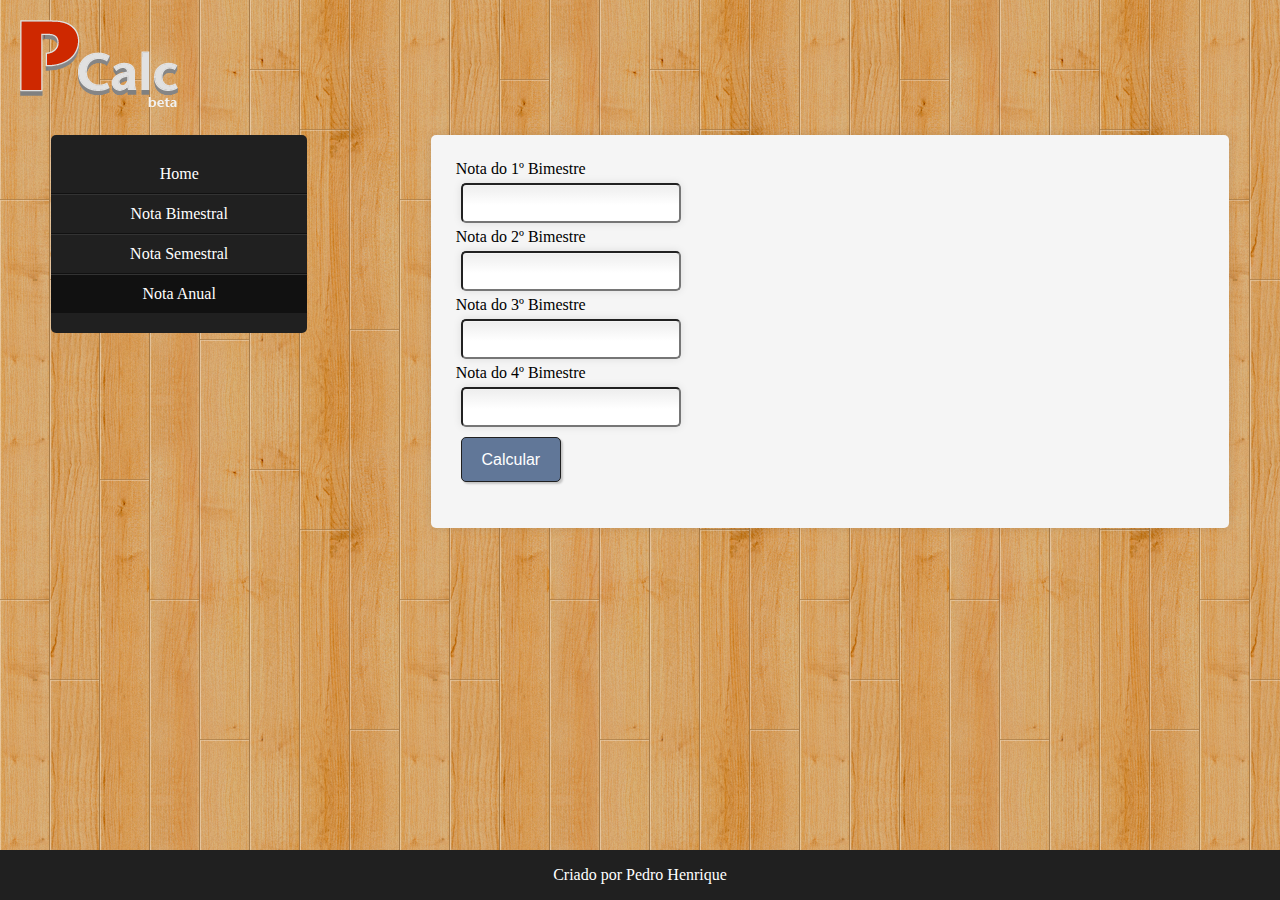
<file: pcalc/Resources/anual.html>
<html>
    <head>
        <link rel="stylesheet" type="text/css" href="css/styles.css">
        <script type="text/javascript" src="js/jquery-1.8.2.js"></script>
        <script type="text/javascript" src="js/jquery.ketchup.all.min.js"></script>
        <script type="text/javascript" src="js/jquery.maskedinput-1.3.min.js"></script>
        <script type="text/javascript" src="js/functions.js"></script>
    </head>
    <body style="margin:0">
        <header>
            <div id="logo">
        </header>
    <div id="sidebar">

        <ul>
            <li><a href="index.html">Home</a></li>
            <li><a href="bimestral.html">Nota Bimestral</a></li>
            <li><a href="semestral.html">Nota Semestral</a></li>
            <li><a class="active" href="anual.html">Nota Anual</a></li>
        </ul>
    </div>
        <div id="content">
            <fieldset>
                <form id="anualForm">
                    <label>Nota do 1º Bimestre</label>
                    <br />
                    <input type="text" class="text" id="b1" data-validate="validate(required) on(keyup focus)"></input>
                    <br />
                    <label>Nota do 2º Bimestre</label>
                    <br />
                    <input type="text" class="text" id="b2" data-validate="validate(required) on(keyup focus)"></input>
                    <br />
                    <label>Nota do 3º Bimestre</label>
                    <br />
                    <input type="text" class="text" id="b3" data-validate="validate(required) on(keyup focus)"></input>
                    <br />
                    <label>Nota do 4º Bimestre</label>
                    <br />
                    <input type="text" class="text" id="b4" data-validate="validate(required) on(keyup focus)"></input>
                    <br />
                    <input type="submit" class="bt" value="Calcular" id="anual">
                    <br />
                </form>
            </fieldset>
    </div>
    <footer>
        <p>Criado por Pedro Henrique</p>
    </footer>
    </body>
</html>
</file>
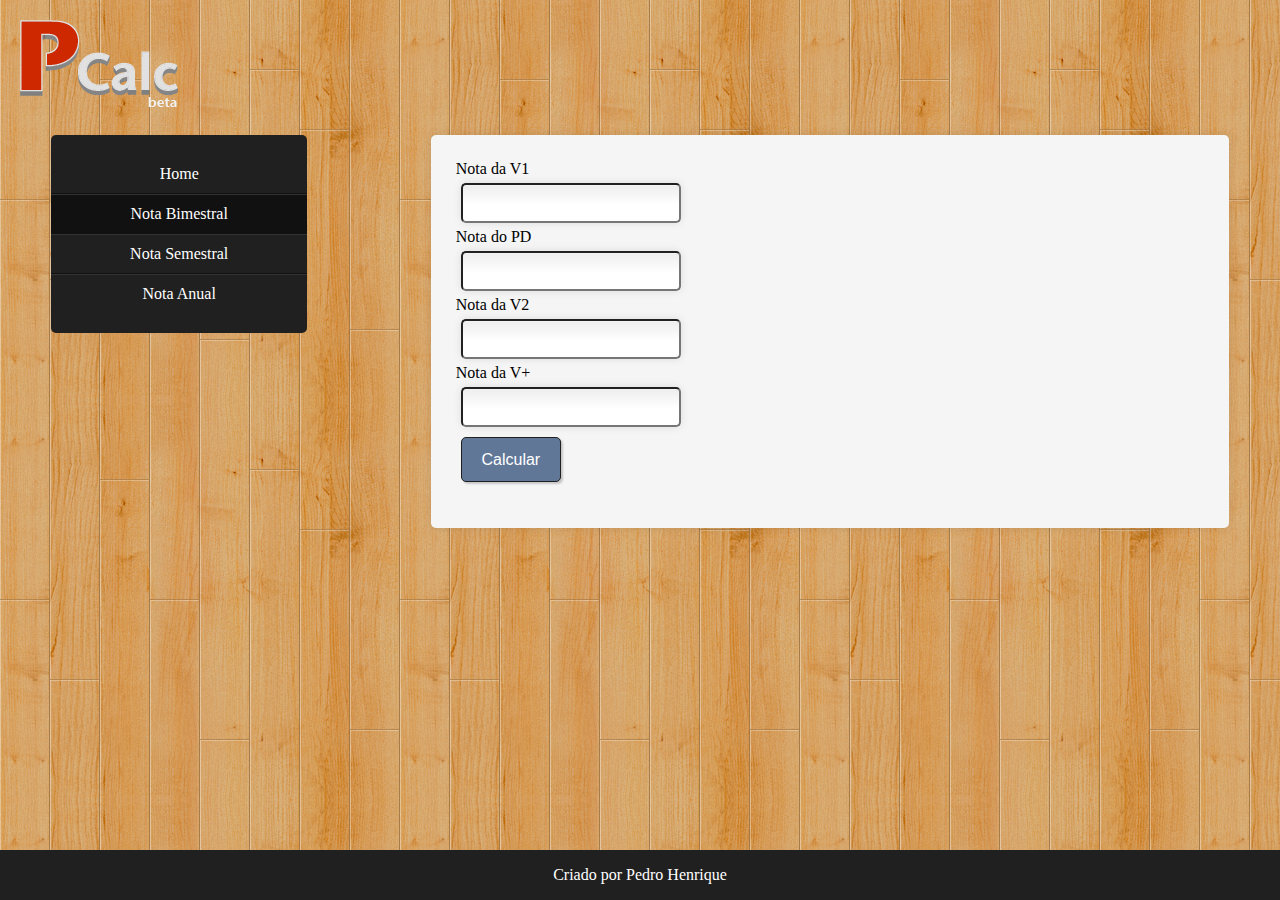
<file: pcalc/Resources/bimestral.html>
<html>
    <head>
        <link rel="stylesheet" type="text/css" href="css/styles.css">
        <script type="text/javascript" src="js/jquery-1.8.2.js"></script>
        <script type="text/javascript" src="js/jquery.ketchup.all.min.js"></script>
        <script type="text/javascript" src="js/jquery.maskedinput-1.3.min.js"></script>
        <script type="text/javascript" src="js/functions.js"></script>
    </head>
    <body style="margin:0">
        <header>
            <div id="logo">
        </header>
    <div id="sidebar">

        <ul>
            <li><a href="index.html">Home</a></li>
            <li><a class="active" href="bimestral.html">Nota Bimestral</a></li>
            <li><a href="semestral.html">Nota Semestral</a></li>
            <li><a href="anual.html">Nota Anual</a></li>
        </ul>
    </div>
        <div id="content">
            <fieldset>
                <form id="bimestralForm">
                    <label>Nota da V1</label>
                    <br />
                    <input type="text" class="text" id="v1" data-validate="validate(required) on(keyup focus)"></input>
                    <br />
                    <label>Nota do PD</label>
                    <br />
                    <input type="text" class="text" id="pd" data-validate="validate(required) on(keyup focus)"></input>
                    <br />
                    <label>Nota da V2</label>
                    <br />
                    <input type="text" class="text" id="v2" data-validate="validate(required) on(keyup focus)"></input>
                    <br />
                    <label>Nota da V+</label>
                    <br />
                    <input type="text" class="text" id="vm" data-validate="validate(required) on(keyup focus)"></input>
                    <br />
                    <input type="submit" class="bt" value="Calcular" id="bimestral">
                    <br />
                </form>
            </fieldset>
    </div>
    <footer>
        <p>Criado por Pedro Henrique</p>
    </footer>
    </body>
</html>
</file>
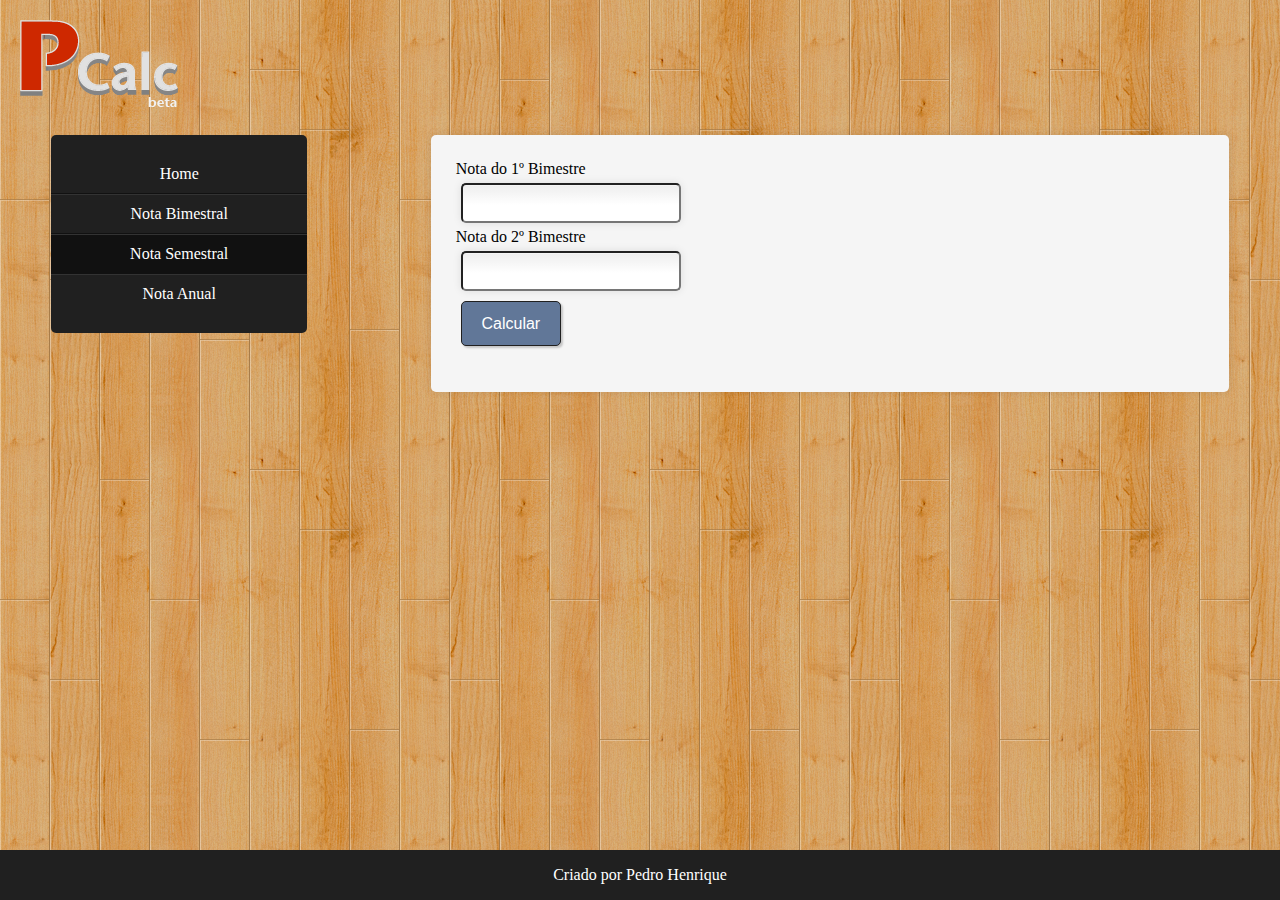
<file: pcalc/Resources/semestral.html>
<html>
    <head>
        <link rel="stylesheet" type="text/css" href="css/styles.css">
        <script type="text/javascript" src="js/jquery-1.8.2.js"></script>
        <script type="text/javascript" src="js/jquery.ketchup.all.min.js"></script>
        <script type="text/javascript" src="js/jquery.maskedinput-1.3.min.js"></script>
        <script type="text/javascript" src="js/functions.js"></script>
    </head>
    <body style="margin:0">
        <header>
            <div id="logo">
        </header>
    <div id="sidebar">
        <ul>
            <li><a href="index.html">Home</a></li>
            <li><a href="bimestral.html">Nota Bimestral</a></li>
            <li><a class="active" href="semestral.html">Nota Semestral</a></li>
            <li><a href="anual.html">Nota Anual</a></li>
        </ul>
    </div>
        <div id="content">
            <fieldset>
                <form id="semestralForm">
                    <label>Nota do 1º Bimestre</label>
                    <br />
                    <input type="text" class="text" id="b1" data-validate="validate(required) on(keyup focus)"></input>
                    <br />
                    <label>Nota do 2º Bimestre</label>
                    <br />
                    <input type="text" class="text" id="b2" data-validate="validate(required) on(keyup focus)"></input>
                    <br />
                    <input type="submit" class="bt" value="Calcular" id="semestral">
                    <br />
                </form>
            </fieldset>
    </div>
    <footer>
        <p>Criado por Pedro Henrique</p>
    </footer>
    </body>
</html>
</file>
<file: pcalc/Resources/css/styles.css>
/* line 10, ../scss/styles.scss */
body {
  background: url("../images/background.png");
}

/* line 14, ../scss/styles.scss */
#logo {
  background: url("../images/logo.png") no-repeat;
  margin: 20px;
  padding: 45px;
}

/* line 20, ../scss/styles.scss */
.result {
  background: white;
  width: 350px;
  border-radius: 5px;
}

/* line 26, ../scss/styles.scss */
#sidebar {
  float: left;
  width: 20%;
  background: #202020;
  text-align: center;
  display: block;
  margin-top: 5px;
  margin-bottom: 5px;
  margin-left: 4%;
  margin-right: 4%;
  border-radius: 5px;
}
/* line 34, ../scss/styles.scss */
#sidebar ul {
  margin: 20px 0;
  padding: 0;
  list-style: none;
}
/* line 39, ../scss/styles.scss */
#sidebar ul li {
  border-top: 1px solid #333;
  border-bottom: 1px solid #111;
}
/* line 43, ../scss/styles.scss */
#sidebar ul li:first-child {
  border-top: none;
}
/* line 47, ../scss/styles.scss */
#sidebar ul li:last-child {
  border-bottom: none;
}
/* line 51, ../scss/styles.scss */
#sidebar ul li .active {
  background: #111;
}
/* line 55, ../scss/styles.scss */
#sidebar ul li a {
  padding: 10px;
  display: block;
  color: #fff;
  text-decoration: none;
}
/* line 61, ../scss/styles.scss */
#sidebar ul li a:hover {
  background: #111;
}

/* line 73, ../scss/styles.scss */
#content {
  float: right;
  width: 60%;
  background: #f5f5f5;
  box-shadow: rgba(0, 0, 0, 0.1) 0px 0px 8px;
  padding: 15px;
  display: block;
  margin-top: 5px;
  margin-bottom: 5px;
  margin-left: 4%;
  margin-right: 4%;
  border-radius: 5px;
}

/* line 82, ../scss/styles.scss */
fieldset {
  border: none;
  border-radius: 5px;
  margin: 5px;
  padding: 5px;
}
/* line 88, ../scss/styles.scss */
fieldset input.text {
  font-size: 28px;
  color: #505050;
  height: 40px;
  width: 220px;
  margin: 5px;
  border-radius: 5px;
  -webkit-box-shadow: rgba(0, 0, 0, 0.1) 0px 0px 8px;
  background: -webkit-gradient(linear, left top, left 20, from(white), color-stop(4%, #eeeeee), to(white));
  /*Chrome and Safari*/
}
/* line 99, ../scss/styles.scss */
fieldset input.bt {
  border-radius: 5px;
  background: #617798;
  -webkit-box-shadow: #c6c6c6 2px 2px 2px;
  margin: 5px;
  font-size: 16px;
  height: 45px;
  width: 100px;
  border: 0.5px solid #202020;
  color: #fff;
}
/* line 110, ../scss/styles.scss */
fieldset input.bt:hover {
  background: #415576;
}

/* line 116, ../scss/styles.scss */
ul.error-messages {
  float: right;
  line-height: 1em;
  width: 40%;
  display: none;
  list-style: none;
  text-align: center;
}
/* line 123, ../scss/styles.scss */
ul.error-messages li {
  font-size: 10px;
  text-transform: uppercase;
  text-shadow: 1px 1px 0 #9F4631;
  border: 0;
  color: white;
  background: red;
  padding: 5px 20px;
  margin-top: -5px;
  border-radius: 4px;
}

/* line 136, ../scss/styles.scss */
footer {
  width: 100%;
  color: #fff;
  text-align: center;
  background: #202020;
  position: absolute;
  clear: both;
  bottom: 0;
}

/* line 146, ../scss/styles.scss */
img {
  margin-left: 5%;
}
</file>
